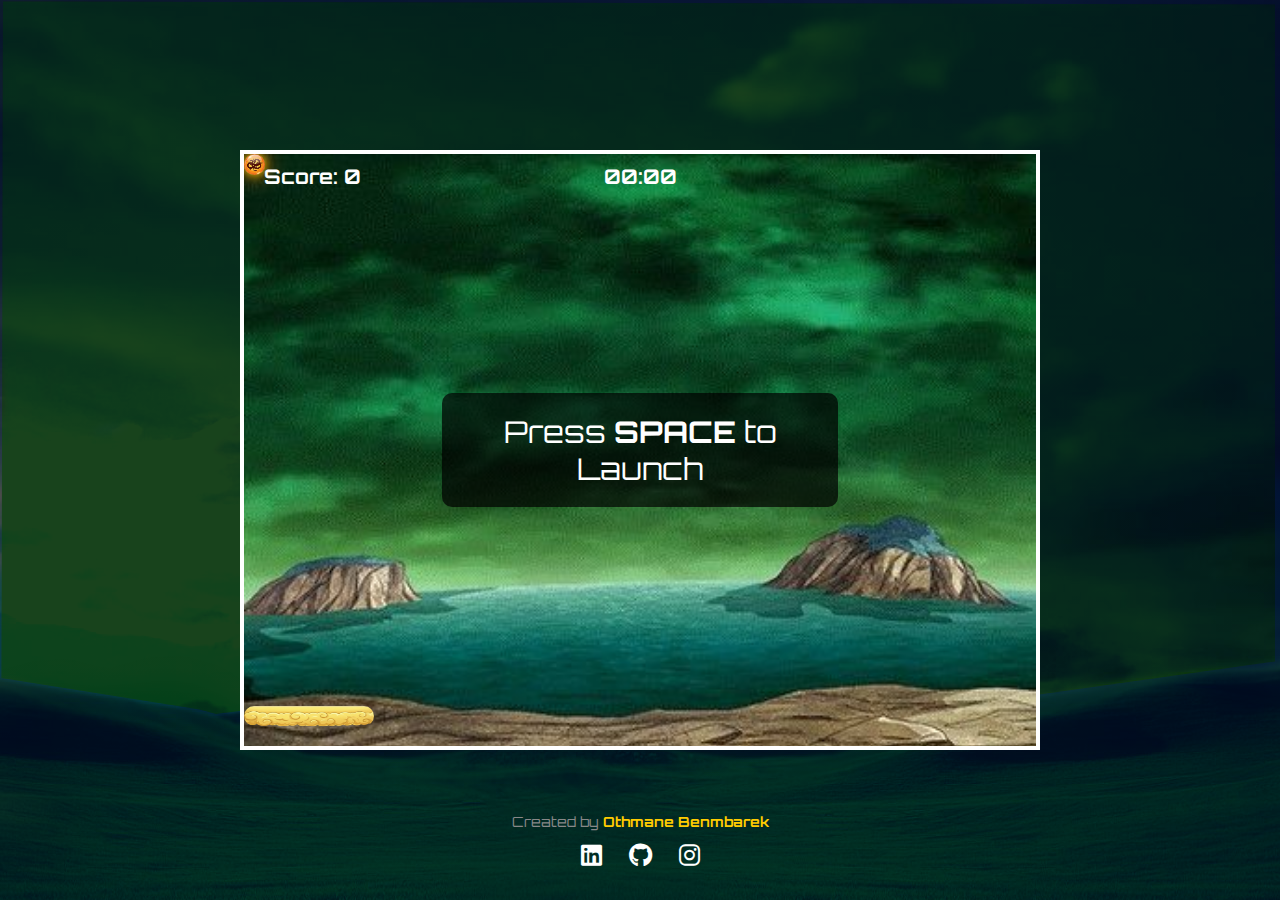
<file: make-your-game-history/templates/index.html>
<!DOCTYPE html>
<html lang="en">

<head>
    <meta charset="UTF-8">
    <meta name="viewport" content="width=device-width, initial-scale=1.0">
    <title>Breakout Game</title>
    <link rel="stylesheet" href="../style/style.css">
    <link rel="icon" href="../images/favicon.png" type="image/x-icon">
    <link rel="stylesheet" href="https://cdnjs.cloudflare.com/ajax/libs/font-awesome/6.4.0/css/all.min.css">
</head>

<body>

    <div id="game-area">

        <div id="game-stats">
            <div id="score-board">Score: <span id="score">0</span></div>


            <div id="level"></div>

            <div id="timer">00:00</div>
            <div id="lives"></div>
        </div>


        <div id="start-message">Press <strong>SPACE</strong> to Launch</div>

        <div id="bricks-container"> </div>

        <div id="game-modal" class="modal">
            <div class="modal-content">
                <h2 id="modal-title">GAME OVER</h2>
                <p id="modal-text">You lost all your lives!</p>
                <button id="modal-btn">TRY AGAIN</button>
            </div>
        </div>

        <div id="paddle"></div>

        <div id="ball"></div>

    </div>
    <div id="pause_continue_messege"></div>


    <div id="footer-socials">
        <p>Created by <span class="dev-name">Othmane Benmbarek</span></p>

        <div class="icons">
            <a href="linkedin.com/in/othmane-benmbarek-a014163a5" target="_blank">
                <i class="fab fa-linkedin"></i>
            </a>

            <a href="https://github.com/obenmbar" target="_blank">
                <i class="fab fa-github"></i>
            </a>

            <a href="https://www.instagram.com/othmanbenmbark?igsh=eGswNTg5dDZqd2o2" target="_blank">
                <i class="fab fa-instagram"></i>
            </a>
        </div>
    </div>

    <script type='module' src="../js/main.js"></script>
</body>

</html>
</file>
<file: make-your-game-history/style/style.css>
@import url('https://fonts.googleapis.com/css2?family=Orbitron:wght@700&family=Press+Start+2P&display=swap');

* {
    margin: 0;
    padding: 0;
    box-sizing: border-box;

}


body {
    height: 100vh;
    display: flex;
    justify-content: center;
    align-items: center;
    background-color: #222;
    background-image: linear-gradient(rgba(0, 0, 0, 0.7), rgba(0, 0, 0, 0.7)), url('../images/namik.jpg');
    background-repeat: no-repeat;
    background-size: cover;
    font-family: 'Orbitron', sans-serif;
    overflow: hidden;

}


#game-area {
    width: 100%;
    max-width: 800px;
    height: 600px;
    position: relative;
    background-color: #000;


    background-image: url('../images/background.jpg');
    background-repeat: no-repeat;
    background-size: cover;
    border: 4px solid #fff;
    font-family: 'Orbitron', sans-serif;
    overflow: hidden;
}


#game-stats {
    position: absolute;
    top: 10px;
    left: 0;
    width: 100%;
    height: 30px;
    z-index: 100;
}


#score-board {
    position: absolute;
    left: 20px;
    color: rgb(255, 255, 255);
    font-size: 20px;
    font-weight: bold;
}


#level {
    position: absolute;
    left: 180px;
    color: #ff0000;
    font-size: 20px;
    font-weight: bold;
}

#timer {
    position: absolute;
    left: 50%;
    transform: translateX(-50%);
    color: white;
    font-size: 20px;
    font-weight: bold;
}


#lives {
    position: absolute;
    right: 20px;
    display: flex;
}


#start-message {
    position: absolute;
    top: 50%;
    left: 50%;
    transform: translate(-50%, -50%);

    color: white;
    font-size: 30px;
    background: rgba(0, 0, 0, 0.7);
    padding: 20px;
    border-radius: 10px;
    text-align: center;
    z-index: 20;
}

#paddle {
    width: 130px;
    height: 20px;
    background-color: #0f0;
    position: absolute;
    bottom: 20px;

    border-radius: 10px;

    background-image: url('../images/paddle.png');


    background-size: 100% 100%;
    background-color: transparent;
    z-index: 1;
}


#ball {
    width: 21px;
    height: 21px;
    background-color: red;
    border-radius: 100%;
    position: absolute;
    top: 0px;
    background-image: url('../images/ball.png');
    background-size: 100% 100%;
    box-shadow: 0 0 10px #ffcc00, 0 0 25px #ff6600;

    z-index: 3;
}


#bricks-container {
    position: relative;
    width: 100%;
    height: 100%;
}


.brick {
    position: absolute;

    border: 2px solid #000000;
    box-shadow: 2px 2px 5px rgba(0, 0, 0, 0.5);
    margin: 0;
    background-image: url('../images/brick.png');
    background-size: 100% 100%;
    border-radius: 5px;
}

.brick-metal {
    position: absolute;

    border: 2px solid #000000;
    box-shadow: 2px 2px 5px rgba(0, 0, 0, 0.5);
    margin: 0;
    background-image: url('../images/metalbrick.png');
    background-size: 100% 100%;
    border-radius: 5px;
}

.brick-super {
    position: absolute;

    border: 2px solid #000000;
    box-shadow: 2px 2px 5px rgba(0, 0, 0, 0.5);
    margin: 0;
    background-image: url('../images/drakcbrick.png');
    background-size: 100% 100%;
    border-radius: 5px;
}

#pause_continue_messege {
   display: none;
    position: absolute;

    bottom: 10%; 
    left: 50%;
    transform: translateX(-50%);
    
    color: white;
    font-size: 20px;
    font-weight: bold;
    background: rgba(0, 0, 0, 0.6);
    padding: 10px 20px;
    border-radius: 5px;
    border: 1px solid rgba(255, 255, 255, 0.3);
    pointer-events: none;
    z-index: 50;
    text-align: center;
    width: auto;
}

#footer-socials {
    position: absolute;
    bottom: 30px;
    text-align: center;
    font-family: 'Orbitron', sans-serif;
}

#footer-socials p {
    color: #888;
    font-size: 14px;
    margin-bottom: 10px;
}

.dev-name {
    color: #ffcc00;
    font-weight: bold;
}


.icons a {
    text-decoration: none;
    margin: 0 10px;
    color: white;
    font-size: 24px;
    transition: all 0.3s ease;
}

.icons a:hover {
    transform: scale(1.2)
}


.icons a:hover .fa-linkedin {
    color: #0077b5;
}

.icons a:hover .fa-github {
    color: #6e5494;
}

.icons a:hover .fa-instagram {
    color: #e1306c;
}


.modal {
    display: none;
    position: absolute;
    top: 0;
    left: 0;
    width: 100%;
    height: 100%;
    background-color: rgba(0, 0, 0, 0.85);
    z-index: 1000;


    flex-direction: column;
    justify-content: center;
    align-items: center;
}


.modal-content {
    background-color: #222;
    border: 4px solid #fff;
    padding: 30px;
    text-align: center;
    border-radius: 10px;
    box-shadow: 0 0 20px rgba(255, 255, 255, 0.2);
    min-width: 300px;
}

#modal-title {
    color: #ffcc00;
    font-size: 40px;
    margin-bottom: 20px;
    text-transform: uppercase;
}

#modal-text {
    color: #fff;
    font-size: 18px;
    margin-bottom: 30px;
    line-height: 1.5;
}

#modal-btn {
    background-color: #0f0;
    color: #000;
    font-family: 'Orbitron', sans-serif;
    font-size: 20px;
    font-weight: bold;
    padding: 10px 30px;
    border: none;
    cursor: pointer;
    text-transform: uppercase;
    transition: 0.2s;
}

#modal-btn:hover {
    transform: scale(1.1);
    background-color: #fff;
}

@media (max-width: 600px) {


    #start-message {
        
    }
    #pause_continue_messege {
        position: absolute;
        bottom: 10px;
        width: 90%;
        font-size: 16px;
        padding: 15px;
    }


    #score-board,
    #level,
    #timer {
        font-size: 14px;
    }

    #score-board {
        left: 10px;
        top: 5px;
    }

    #level {
        left: 10px;
        top: 25px;


        right: auto;
        transform: none;
    }

    #timer {

        top: 10px;
    }


    #lives {
        top: 5px;
        right: 5px;
        transform: scale(0.6);
        transform-origin: top right;
    }
    #footer-socials{
        display: none;
    }
}
</file>
